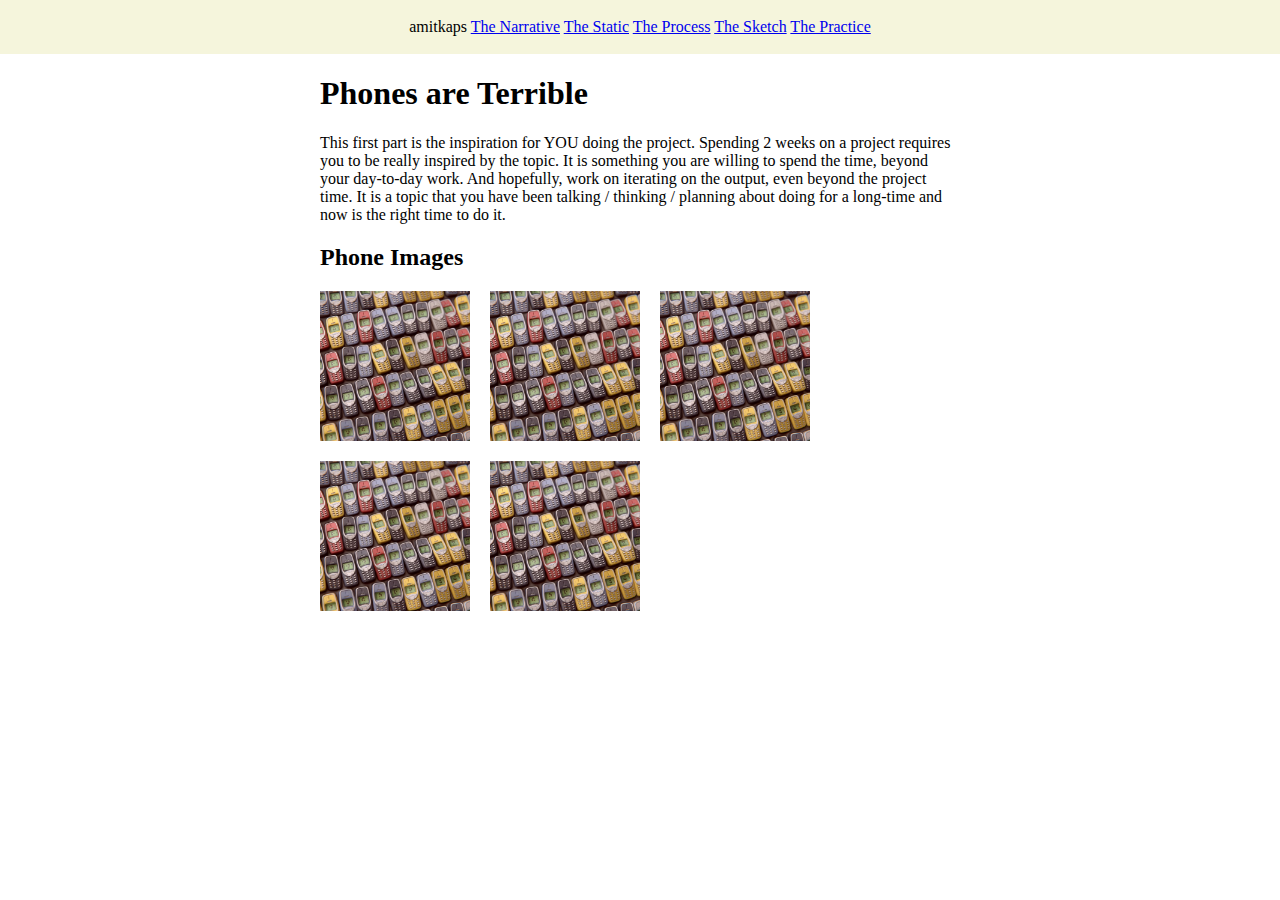
<file: index.html>
<!DOCTYPE html>
<html lang="en">

 <head>
  <meta name="viewport" content="width=device-width, initial-scale=1">
  <title>Phones | Amit Kapoor</title> 
  <link rel="stylesheet" href="style.css">
 </head>


 <body>

  <header>
    <nav> 
      <p>amitkaps</a>
      <a href="/">The Narrative</a>
      <a href="/static">The Static</a>
      <a href="/process">The Process</a>
      <a href="/sketch">The Sketch</a>
      <a href="/practice">The Practice</a>
    </nav>
  </header>

   <main>
    <h1>Phones are Terrible</h1>
    <section>
      <p> This first part is the inspiration for YOU doing the project. Spending 2 weeks on a project requires you to be really inspired by the topic. It is something you are willing to spend the time, beyond your day-to-day work. And hopefully, work on iterating on the output, even beyond the project time. It is a topic that you have been talking / thinking / planning about doing for a long-time and now is the right time to do it.
      </p>
    </section>

    <section>
      <h2 id="images"> Phone Images</h2>
      <div class="flexbox">
        <img src="phonephoto.avif" >
        <img src="phonephoto.avif" >
        <img src="phonephoto.avif" >
        <img src="phonephoto.avif" >
        <img src="phonephoto.avif" >
      </div>

    </section>

   </main>
 
</body>
</html>
</file>
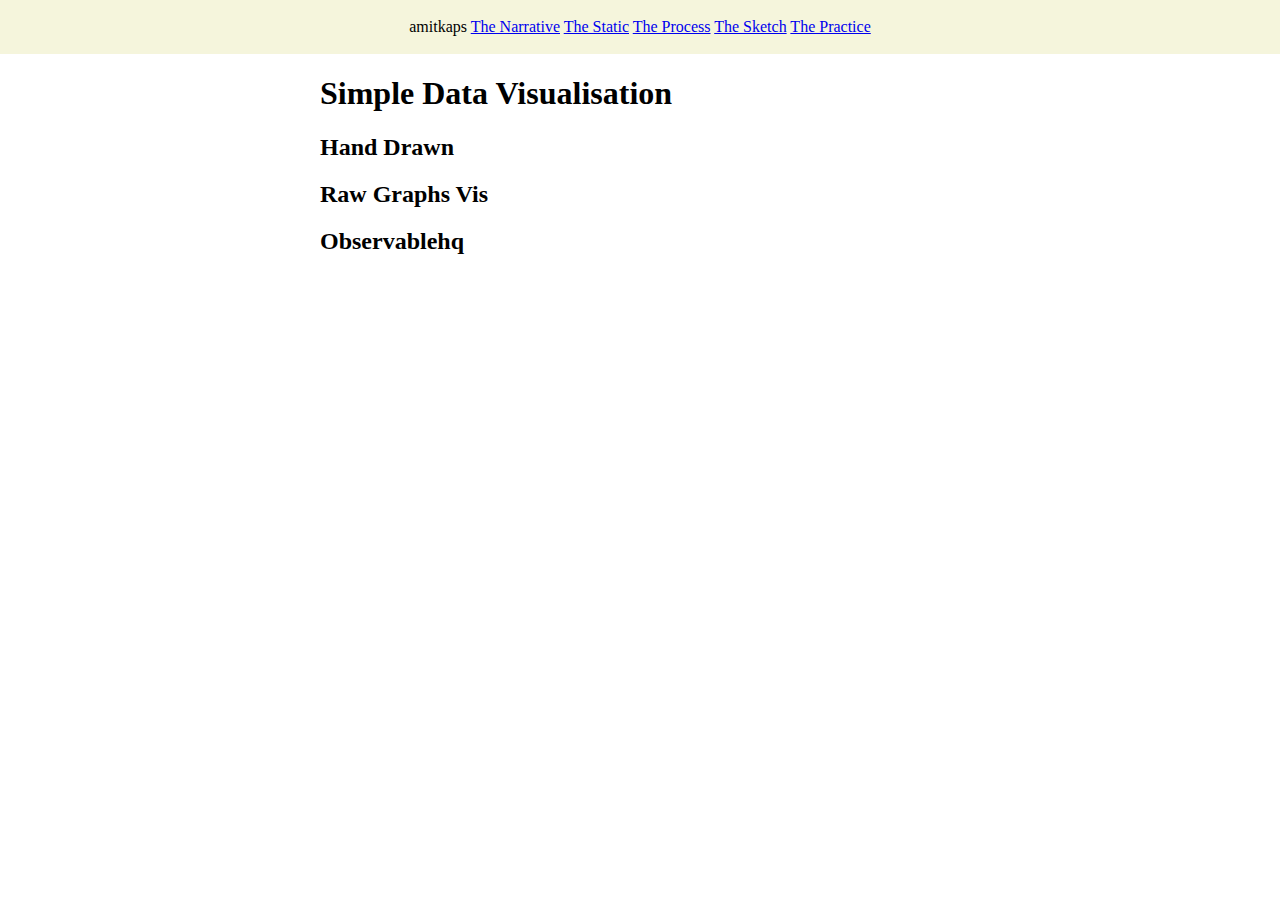
<file: practice/index.html>
<!DOCTYPE html>
<html lang="en">

 <head>
  <meta name="viewport" content="width=device-width, initial-scale=1">
  <title>Phones | Amit Kapoor</title> 
  <link rel="stylesheet" href="./../style.css">
 </head>


 <body>

  <header>
    <nav> 
      <p>amitkaps</a>
      <a href="/">The Narrative</a>
      <a href="/static">The Static</a>
      <a href="/process">The Process</a>
      <a href="/sketch">The Sketch</a>
      <a href="/practice">The Practice</a>
    </nav>
  </header>

   <main>
  
    <h1>Simple Data Visualisation</h1> 
    <section>
      <h2>Hand Drawn</h2>
    </section>

    <section>
      <h2>Raw Graphs Vis</h2>
    </section>

    <section>
      <h2>Observablehq</h2>
    </section>

   </main>
 
</body>
</html>
</file>
<file: style.css>
* {
  box-sizing: border-box;
}

html {
  font: system-ui, sans-serif;
}

body {
  padding: 0;
  margin: 0;
}

header {
  padding: 2px 0;
  text-align: center;
  background-color: beige;
  color: black;
}

nav {
  display: flex;
  justify-content: center;
  gap: 40px;
}

nav > a {
  color: white;
}

main {
  max-width: 80ch;
  margin: 0 auto;
}

.flexbox {
  display: flex;
  flex-wrap: wrap;
  gap: 20px;

}

img {
  width: 150px;
}

/**

HTML Tag -> <header> 
header { property: value}

HTML Class -> <section class="xyz">  These are repeated
.xyz {property: value}

HTML id -> <section id="xyz"> These are unique
.xyz {property: value}


**/
</file>
